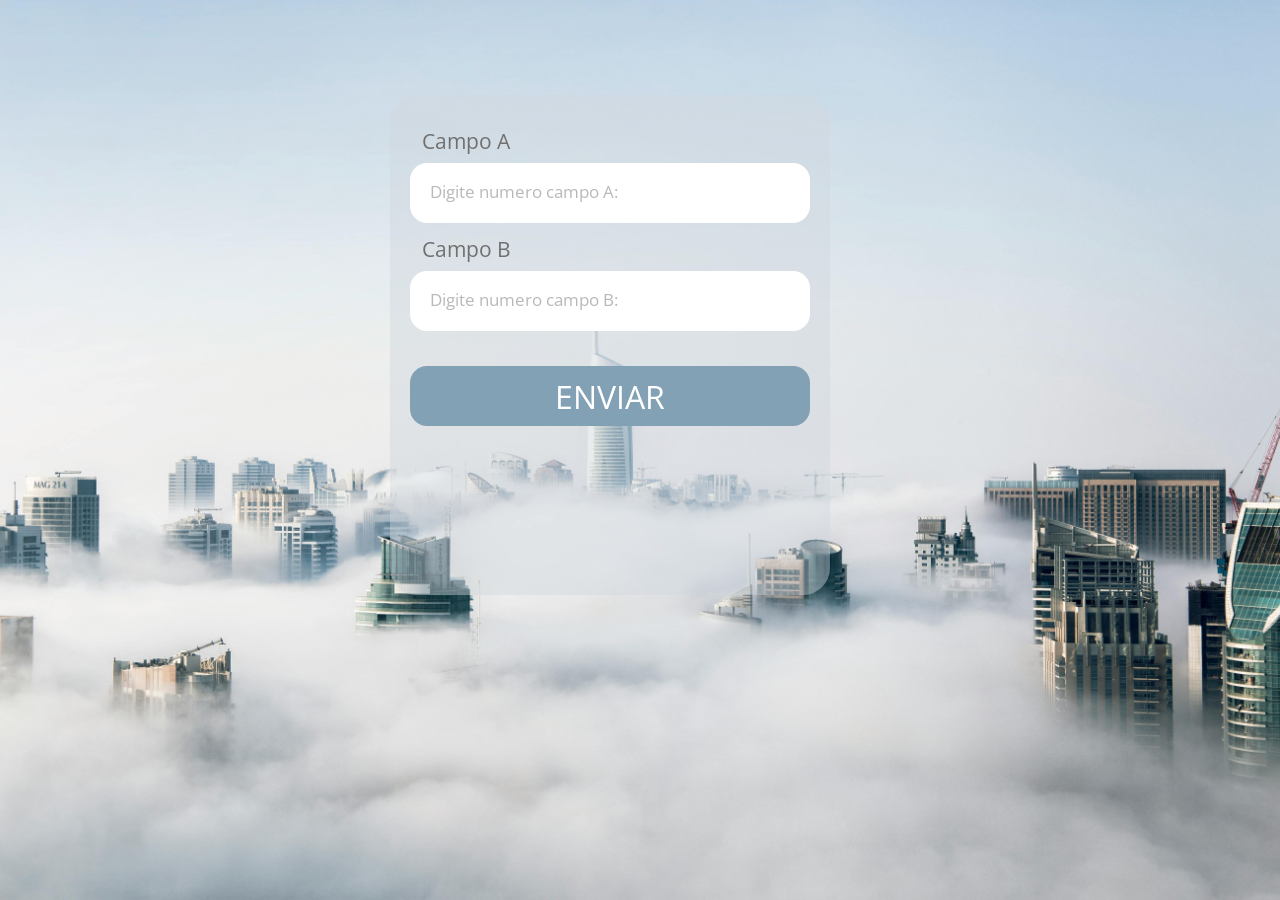
<file: exercicio_html_js/index.html>
<!DOCTYPE html>
<html lang="pt-BR">
<head>
    <meta charset="UTF-8">
    <meta name="viewport" content="width=device-width, initial-scale=1.0">
    <title>PlacaCodigo| Project caixa dois numero</title>

    <!--- link Cascading Style Sheets-->
      <link rel="stylesheet" href="./src/_css/fonts.css"/>
      <link rel="stylesheet" href="./src/_css/style.css"/>
      <link rel="stylesheet" href="./src/_css/reset.css"/>  
    <!--------------------------------->

</head>
<body>
    <main class="estrucao">
        <div class="container">

            <div class="estrucaoFormulario">
                <form  id="formulario">
                    <label for="campoA">Campo A</label><br>
                    <input type="number"  id="CampoA" name="campoA" placeholder="Digite numero campo A:"><br>

                    <label for="campoA">Campo B</label><br>
                    <input type="number"  id="CampoB" name="campoB" placeholder="Digite numero campo B:">

                    <button  type="submit">ENVIAR</button>
                </form>
                <p class="mensagem" id="mensagem"></p>
            </div><!-- estrucaoFormulario -->
            
            <div class="clear"></div><!-- clear -->
        </div><!-- container -->
    </main>
    <script src="./src/_js/main.js"></script>
</body>
</html>
</file>
<file: exercicio_html_js/src/_css/fonts.css>
@import url('https://fonts.googleapis.com/css2?family=Open+Sans:ital,wght@0,300..800;1,300..800&display=swap');
/*
  font-family: "Open Sans", sans-serif;
  font-optical-sizing: auto;
*/
</file>
<file: exercicio_html_js/src/_css/style.css>
main.estrucao
{
    width:100%;
    height:100%;
    background-image:url("../_imagens/wallpaper/img.jpg");
    background-repeat:no-repeat;
    background-size:cover;
    background-position:100%;
}
.estrucao .estrucaoFormulario{
    width:440px;
    height:500px;
    padding:20px;
    border-radius:27px;
    background-color:#d0d7dc70;
    position: absolute;
    top:95px;
}
.estrucaoFormulario form label{
    position: relative;
    top:12px;
    left:12px;
    font-family: "Open Sans", sans-serif;
    font-optical-sizing: auto;
    font-size:21px;
    color:#707070;
}
.estrucaoFormulario form input{
    width:100%;
    height:60px;
    border-radius:17px;
    overflow:none;
    outline:none;
    border:none;
    padding-left:20px;
    margin-top:20px;
   
}
.estrucaoFormulario form input::placeholder{
    font-family: "Open Sans", sans-serif;
    font-optical-sizing: auto;
    font-size:17px;
    opacity:0.5;
}
.estrucaoFormulario button{
    width:100%;
    height:60px;
    position: relative;
    top:15px;
    left:0;
    border-radius:17px;
    border:none;
    background-color:#83A1B4;
    margin-top:20px;
    font-family: "Open Sans", sans-serif;
    font-optical-sizing: auto;
    font-size:32px;
    color:#fff;
    cursor: pointer;
}
.mensagem {
    margin-top: 10px;
    font-weight:400;
    position: relative;
    top:45px;
    background-color:#58ff9e;
    padding:10px;
    border-radius:27px;
    font-family: "Open Sans", sans-serif;
    font-optical-sizing: auto;
    font-size:15px;
    text-align: center;
    display:none;
}
</file>
